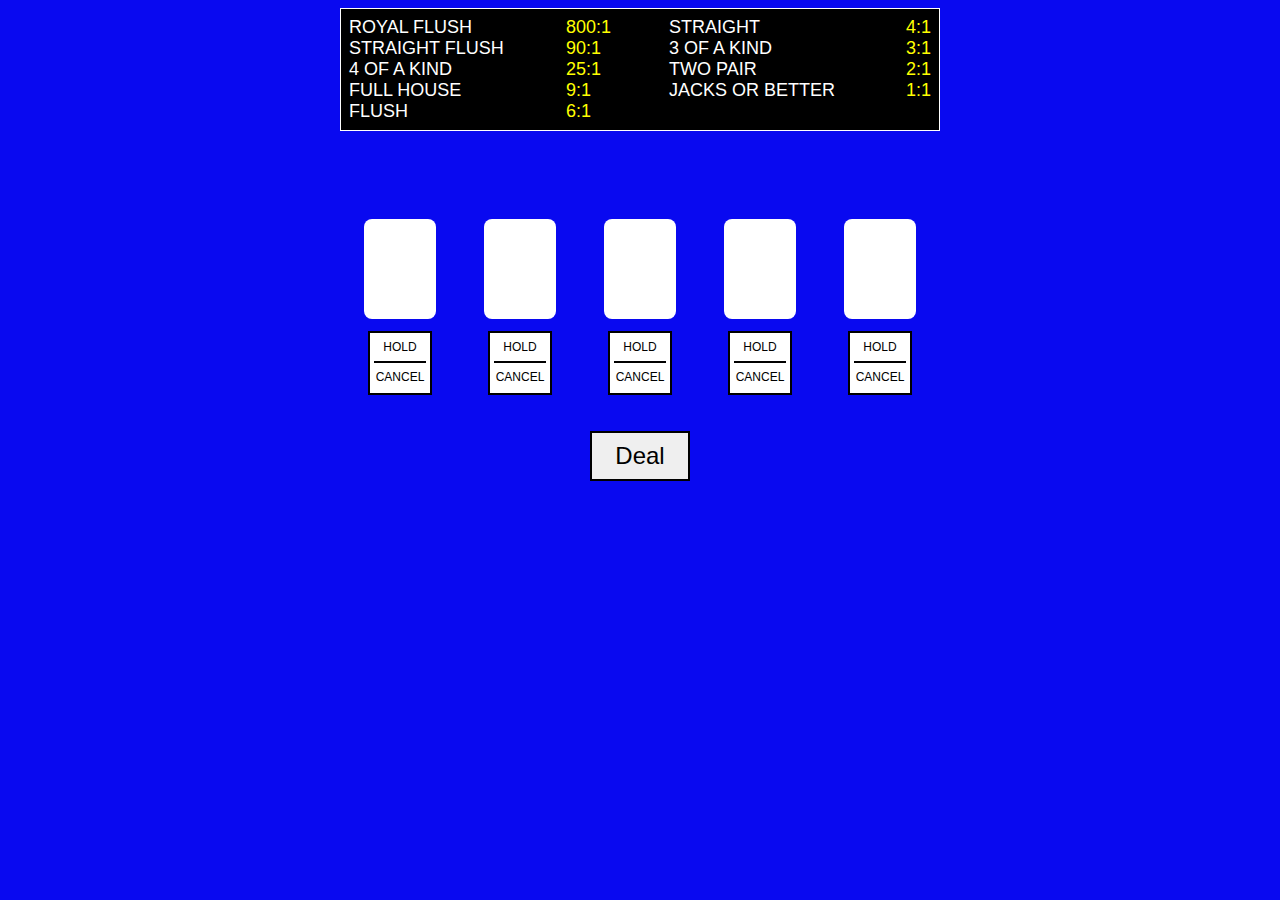
<file: index2.html>
<!DOCTYPE HTML>
<html>
<head>
<meta charset="UTF-8">
<title>Video Poker</title>
<link href="styles/main.css" type="text/css" rel="stylesheet" />
<script type="text/javascript" src="js/vpFunctions.js"></script>
</head>

<body>
	<div id="wrapper">
        <div id="payoutBoard">
            <div id="payoutBoardLeftColumn">
                <div class="handColumn">
                    Royal Flush<br />
                    Straight Flush<br />
                    4 of a Kind<br />
                    Full House<br />
                    Flush<br />
                </div>
                <div class="payoutColumn">
                    800:1<br />
                    90:1<br />
                    25:1<br />
                    9:1<br />
                    6:1<br />
                </div>
            </div>
            <div id="payoutBoardRightColumn">
                <div class="handColumn">
                    Straight<br />
                    3 of a Kind<br />
                    Two Pair<br />
                    Jacks or Better<br />
                </div>
                <div class="payoutColumn">
                    4:1<br />
                    3:1<br />
                    2:1<br />
                    1:1<br />
                </div>
            </div>
        </div>
        <h2 id="displayResult"></h2>
        <div class="playSection">
        	<p id="holdStatus1" class="hold"></p>
            <div id="cardSlot1" class="cardSlot"></div>
            <div id="holdButton1" onClick="toggleSelection(this)" class="unselected">
                <p class="topHalf">HOLD</p>
                <p>CANCEL</p>
            </div>
        </div>
        <div class="playSection">
        	<p id="holdStatus2" class="hold"></p>
            <div id="cardSlot2" class="cardSlot"></div>
            <div id="holdButton2" onClick="toggleSelection(this)" class="unselected">
                <p class="topHalf">HOLD</p>
                <p>CANCEL</p>
            </div>
        </div>
        <div class="playSection">
        	<p id="holdStatus3" class="hold"></p>
            <div id="cardSlot3" class="cardSlot"></div>
            <div id="holdButton3" onClick="toggleSelection(this)" class="unselected">
                <p class="topHalf">HOLD</p>
                <p>CANCEL</p>
            </div>
        </div>
        <div class="playSection" class="hold">
        	<p id="holdStatus4" class="hold"></p>
            <div id="cardSlot4" class="cardSlot"></div>
            <div id="holdButton4" onClick="toggleSelection(this)" class="unselected">
                <p class="topHalf">HOLD</p>
                <p>CANCEL</p>    
            </div>
        </div>
        <div class="playSection">
        	<p id="holdStatus5" class="hold"></p>
            <div id="cardSlot5" class="cardSlot"></div>
            <div id="holdButton5" onClick="toggleSelection(this)" class="unselected">
                <p class="topHalf">HOLD</p>
                <p>CANCEL</p>    
            </div>
        </div>
            <br  style="clear:both;" />
            <input type="button" value="Deal" onClick="dealOrDrawClicked()"id="dealButton" />
    </div>
</body>
</html>
</file>
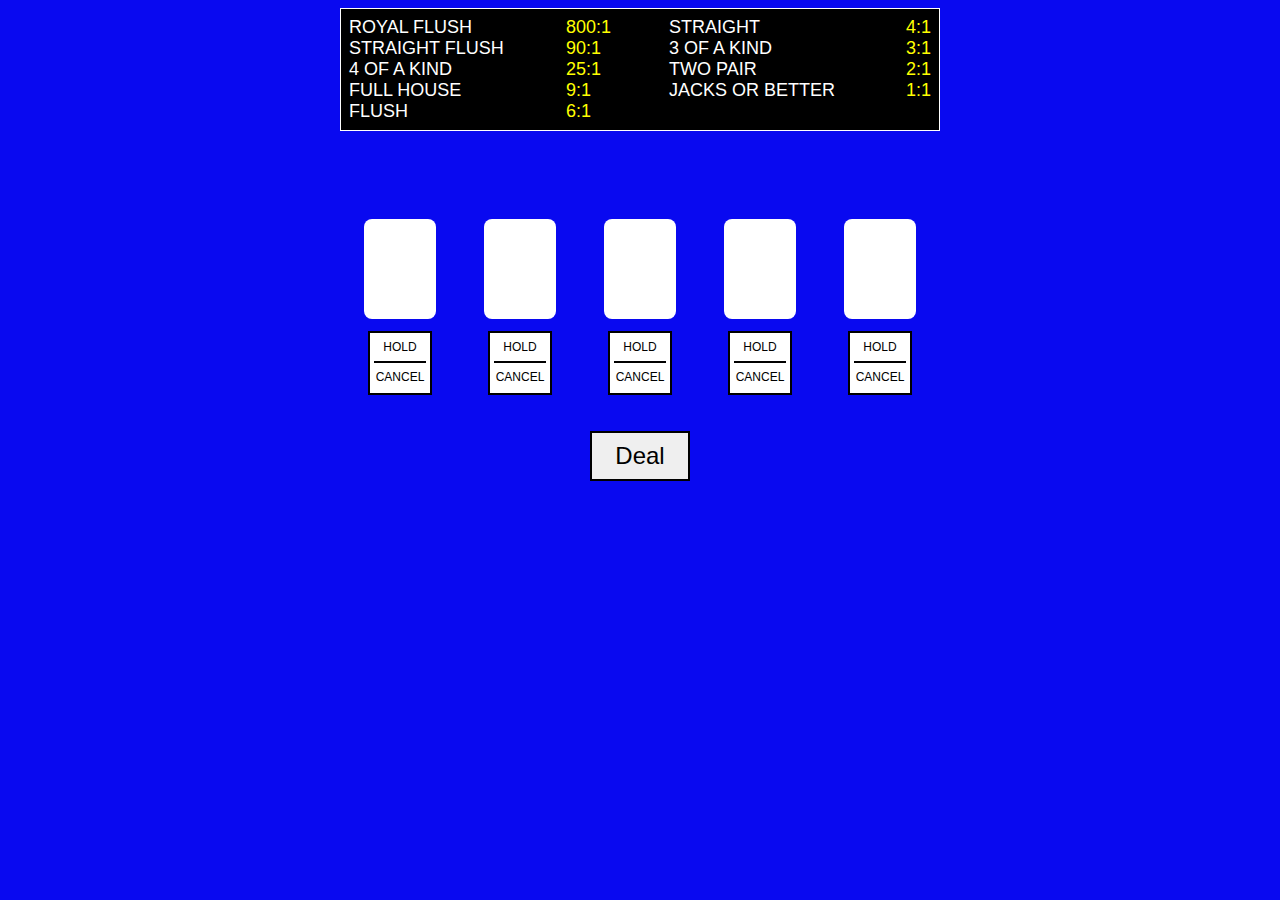
<file: videopoker.html>
<!DOCTYPE HTML>
<html>
<head>
<meta charset="UTF-8">
<title>Video Poker</title>
<link href="styles/main.css" type="text/css" rel="stylesheet" />
<script type="text/javascript" src="js/vpFunctions.js"></script>
</head>

<body>
	<div id="wrapper">
        <div id="payoutBoard">
            <div id="payoutBoardLeftColumn">
                <div class="handColumn">
                    Royal Flush<br />
                    Straight Flush<br />
                    4 of a Kind<br />
                    Full House<br />
                    Flush<br />
                </div>
                <div class="payoutColumn">
                    800:1<br />
                    90:1<br />
                    25:1<br />
                    9:1<br />
                    6:1<br />
                </div>
            </div>
            <div id="payoutBoardRightColumn">
                <div class="handColumn">
                    Straight<br />
                    3 of a Kind<br />
                    Two Pair<br />
                    Jacks or Better<br />
                </div>
                <div class="payoutColumn">
                    4:1<br />
                    3:1<br />
                    2:1<br />
                    1:1<br />
                </div>
            </div>
        </div>
        <h2 id="displayResult"></h2>
        <div class="playSection">
        	<p id="holdStatus1" class="hold"></p>
            <div id="cardSlot1" class="cardSlot">
                <canvas id="canvas1"></canvas>
            </div>
            <div id="holdButton1" onClick="toggleSelection(this)" class="unselected">
                <p class="topHalf">HOLD</p>
                <p>CANCEL</p>
            </div>
        </div>
        <div class="playSection">
        	<p id="holdStatus2" class="hold"></p>
            <div id="cardSlot2" class="cardSlot">
                <canvas id="canvas2"></canvas>
            </div>
            <div id="holdButton2" onClick="toggleSelection(this)" class="unselected">
                <p class="topHalf">HOLD</p>
                <p>CANCEL</p>
            </div>
        </div>
        <div class="playSection">
        	<p id="holdStatus3" class="hold"></p>
            <div id="cardSlot3" class="cardSlot">
                <canvas id="canvas3"></canvas>
            </div>
            <div id="holdButton3" onClick="toggleSelection(this)" class="unselected">
                <p class="topHalf">HOLD</p>
                <p>CANCEL</p>
            </div>
        </div>
        <div class="playSection" class="hold">
        	<p id="holdStatus4" class="hold"></p>
            <div id="cardSlot4" class="cardSlot">
                <canvas id="canvas4"></canvas>
            </div>
            <div id="holdButton4" onClick="toggleSelection(this)" class="unselected">
                <p class="topHalf">HOLD</p>
                <p>CANCEL</p>    
            </div>
        </div>
        <div class="playSection">
        	<p id="holdStatus5" class="hold"></p>
            <div id="cardSlot5" class="cardSlot">
                <canvas id="canvas5"></canvas>
            </div>
            <div id="holdButton5" onClick="toggleSelection(this)" class="unselected">
                <p class="topHalf">HOLD</p>
                <p>CANCEL</p>    
            </div>
        </div>
            <br  style="clear:both;" />
            <input type="button" value="Deal" onClick="dealOrDrawClicked()"id="dealButton" />
    </div>
</body>
</html>
</file>
<file: styles/main.css>
@charset "UTF-8";
/* CSS Document */

body {
	background-color:#0909f0;
	font-family:Arial, Helvetica, sans-serif;
}
p {
	margin:0;
	padding:0;
}
#wrapper {
	width:600px;
	margin:0 auto;
	position:relative;
	text-align:center;
}
#payoutBoard, #cards, #holdStatuses, #holdButtons {
	margin:0 auto;
	overflow:auto;
}
#payoutBoard {
	width:582px;
	border:1px solid #ffffff;
	background-color:#000000;
	text-align:left;
	text-transform:uppercase;
	padding:8px;
	font-size:18px;
}
#payoutBoardLeftColumn {
	float:left; width:262px;
}
#payoutBoardRightColumn {
	float:right; width:262px;
}
.handColumn {
	color:#ffffff; float:left;
}
.payoutColumn {
	color:#ffff00; float:right;
}
.playSection {
	float:left;
	width: 120px;
	margin:0;
	padding:0;
}
.playSection p.hold {
	color:#ffffff;
	height:12px;
	line-height:12px;
	text-transform:uppercase;
	margin-bottom:12px;
}
#displayResult {
	color:#ffffff;
	height:24px;
	line-height:24px;
}
#cards {
	margin-top:12px;
}
.cardSlot {
	position: relative;
	float:left;
	margin-bottom:12px;
	margin-left:24px;
	width:72px;
	height: 100px;
	overflow:hidden;
	background-color: #ffffff;
	border-radius: 8px;
}
#holdButton1, #holdButton2, #holdButton3, #holdButton4, #holdButton5 {
	border: 2px solid #000000;
	width:60px;
	height:60px;
	float:left;
	margin-left:28px;
	cursor:pointer;
	cursor:hand;
}
#holdButton1 p, #holdButton2 p, #holdButton3 p, #holdButton4 p, #holdButton5 p {
	color:#000000;
	height:28px;
	width:52px;
	text-align:center;
	font-size:12px;
	line-height:28px;
	margin:0 0 0 4px;
}
#holdButton1 p.topHalf, #holdButton2 p.topHalf, #holdButton3 p.topHalf, #holdButton4 p.topHalf, #holdButton5 p.topHalf {
	border-bottom:2px solid #000000;
}
#dealButton {
	position:relative;
	border: 2px solid #000000;
	margin-top:36px;
	width:100px;
	height:50px;
	font-size:24px;
	cursor:pointer;
	cursor:hand;
}
.selected {
	background-color: #ffff00;
}
.unselected {
	background-color: #ffffff;
}
</file>
